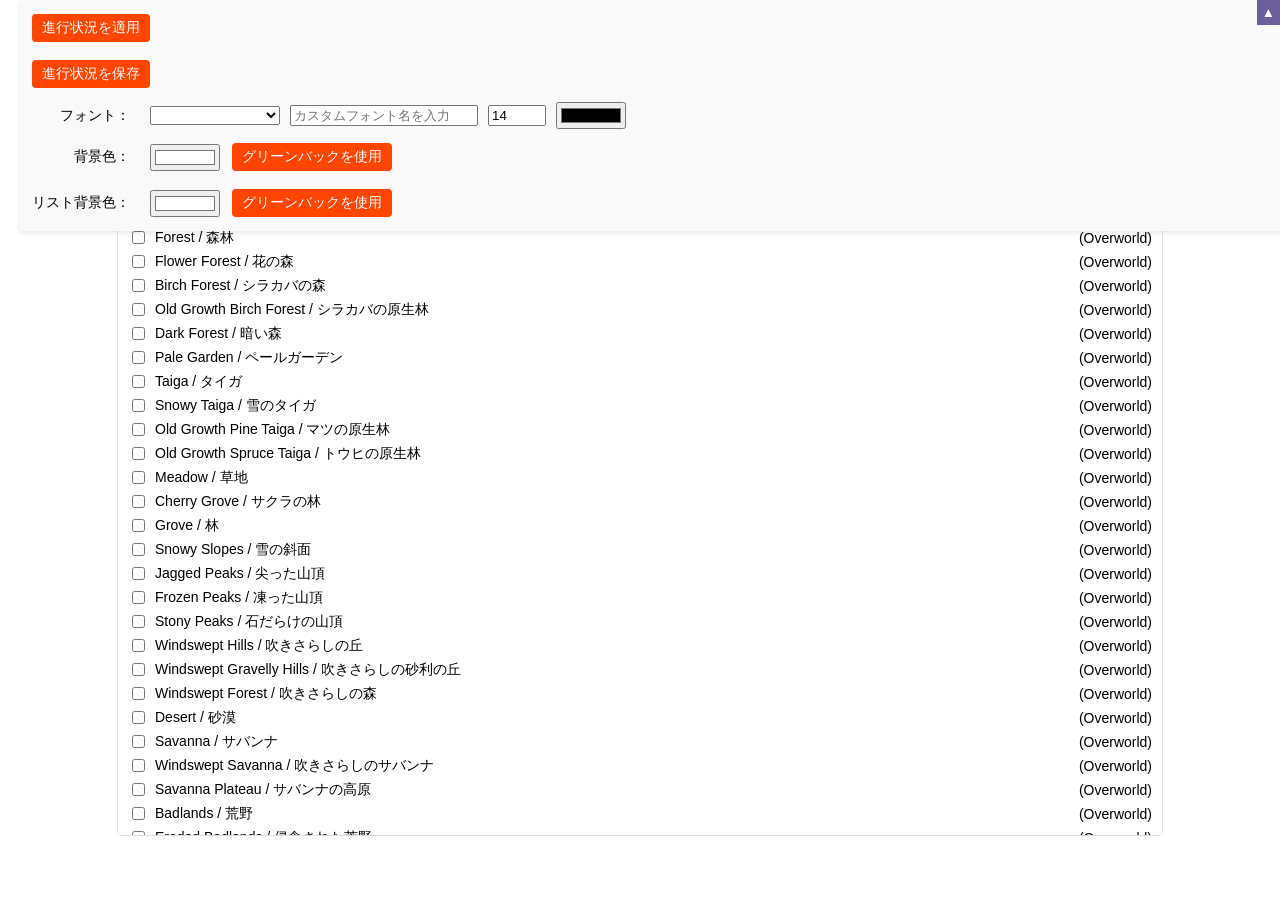
<file: index.html>
<!DOCTYPE html>
<html>
<head>
  <title>Minecraft Biome Tracker</title>
  <script src="src/scripts/code.js"></script>
  <link rel="stylesheet" href="src/css/styles.css">
</head>
<body>
  <button class="toggle-top-bar" id="toggleTopBar" title="トグルトップバー">▲</button>
  <div class="top-bar">
    <div class="file-upload-wrapper">
      <button class="file-upload-btn">進行状況を適用</button>
      <span id="fileNameDisplay"></span>
      <span id="status"></span>
      <input type="file" id="csvFile" accept=".json" style="display: none;">
    </div>
    <button class="save-button" onclick="saveProgress()">進行状況を保存</button>
    <div class="color-and-size">
      <span>フォント：</span>
      <select id="fontSelector" onchange="updateFont()">
        <option value="Arial, sans-serif">Arial</option>
        <option value="Noto Sans JP, sans-serif">Noto Sans JP</option>
        <option value="M PLUS 1p, sans-serif">M PLUS 1p</option>
        <option value="Sawarabi Gothic, sans-serif">Sawarabi Gothic</option>
        <option value="Roboto, sans-serif">Roboto</option>
        <option value="Open Sans, sans-serif">Open Sans</option>
        <option value="Lato, sans-serif">Lato</option>
        <option value="Montserrat, sans-serif">Montserrat</option>
        <option value="Raleway, sans-serif">Raleway</option>
        <option value="Merriweather, serif">Merriweather</option>
        <option value="Oswald, sans-serif">Oswald</option>
        <option value="Playfair Display, serif">Playfair Display</option>
      </select>
      <input type="text" id="customFont" placeholder="カスタムフォント名を入力" oninput="updateCustomFont()">
      <input type="number" id="fontSizeInput" class="font-size-input" value="14" min="8" max="32">
      <input type="color" id="fontColorPicker" class="color-picker" value="#000000">
    </div>
    <div class="color-and-size">
      <span>背景色：</span>
      <input type="color" id="colorPicker" class="color-picker" value="#FFFFFF">
      <button class="use-green-background-btn" onclick="setGreenBackground()">グリーンバックを使用</button>
    </div>
    <div class="color-and-size">
      <span>リスト背景色：</span>
      <input type="color" id="taskListColorPicker" class="color-picker" value="#FFFFFF">
      <button class="use-green-background-btn" onclick="setListGreenBackground()">グリーンバックを使用</button>
    </div>
  </div>
  <div class="boxed-section search-section">
    <input type="text" id="biomeSearch" class="search-bar search-bar-boxed" placeholder="バイオーム名を検索">
    <div class="worldFilter">
    </div>
  </div>
  <div id="progress" class="progress boxed-section">
    <span id="progressText">進捗状況: 0 / 0 ( 0.00% )</span>
    <button class="save-progress-btn" onclick="saveProgress()" title="進行状況を保存">
      <svg class="save-icon" viewBox="0 0 24 24" xmlns="http://www.w3.org/2000/svg">
        <path d="M19 3H5c-1.1 0-2 .9-2 2v14c0 1.1.9 2 2 2h14c1.1 0 2-.9 2-2V7l-4-4zm-1 16H6c-.55 0-1-.45-1-1V6c0-.55.45-1 1-1h12v1h1v12c0 .55-.45 1-1 1zm-6-5c0-.55-.45-1-1-1s-1 .45-1 1v2H9c-.55 0-1 .45-1 1s.45 1 1 1h5c.55 0 1-.45 1-1s-.45-1-1-1h-2v-2z"/>
      </svg>
    </button>
  </div>
  <ul id="biomeList"></ul>
</body>
</html>
</file>
<file: src/css/styles.css>
body {
    font-family: Arial, sans-serif;
    margin: 20px;
    background-color: #FFFFFF;
    color: #000; /* 黒色のテキスト */
}
.top-bar {
    position: fixed;
    top: 0;
    background: #f9f9f9;
    padding: 10px;
    box-shadow: 0 2px 5px rgba(0, 0, 0, 0.1);
    z-index: 1000;
    display: flex;
    flex-direction: column;
    gap: 10px;
    align-items: flex-start;
    width: 100%;
    box-sizing: border-box;
    font-size: 14px;
}
.search-bar {
    flex-grow: 1;
}
.worldFilter {
    display: flex;
    gap: 10px;
    margin-top: 10px;
}
#biomeList {
    margin-top: 20px;
    max-height: calc(100vh - 250px);
    overflow-y: auto;
    border: 1px solid #ddd;
    padding: 10px;
    border-radius: 5px;
    background: #fff;
    width: 80vw;
    margin-left: auto;
    margin-right: auto;
    position: sticky;
    top: 0;
    z-index: 2;
}
#biomeList li {
    list-style: none;
    margin: 5px 0;
    display: flex;
    align-items: center;
}
#biomeList li input[type="checkbox"] {
    margin-right: 10px;
}
#biomeList li .biomeName {
    flex-grow: 1;
}
#biomeList li .world {
    margin-left: 20px;
    white-space: nowrap;
}
.progress {
    margin-top: 10px;
    font-weight: bold;
    position: relative; /* 子要素の絶対位置指定を可能に */
    overflow: visible; /* オーバーフローを許可 */
}
#biomeList::-webkit-scrollbar {
    width: 10px;
}
#biomeList::-webkit-scrollbar-thumb {
    background: #888;
    border-radius: 10px;
}
#biomeList::-webkit-scrollbar-thumb:hover {
    background: #555;
}
#fontSelector {
    margin-left: 0px;
}
#customFont {
    margin-left: 0px;
}
.file-upload-wrapper button, .save-button {
    background-color: #FF4500;
}
.file-upload-btn, .save-button {
    background-color: #FF4500;
    border: none;
    color: white;
    padding: 5px 10px;
    text-align: center;
    text-decoration: none;
    display: inline-block;
    font-size: 14px;
    margin: 4px 2px;
    cursor: pointer;
    border-radius: 4px;
}
.toggle-top-bar {
    position: fixed;
    top: 0;
    right: 0;
    z-index: 1001;
    padding: 5px;
    background-color: #6b5e9b;
    color: white;
    border: none;
    cursor: pointer;
}
#progress {
    position: sticky;
    top: auto; 
    bottom: 10px; 
    z-index: 3;
    background: #fff;
    padding: 10px;
    border: 1px solid #ddd;
    border-radius: 5px;
    width: 80vw; 
    margin-left: auto;
    margin-right: auto;
    display: flex; /* flexboxを使用 */
    justify-content: space-between; /* 子要素を左右に配置 */
    align-items: center; /* 中央揃え */
}
.boxed-section {
    border: 1px solid #ddd;
    padding: 10px;
    border-radius: 5px;
    background: #fff;
    margin-bottom: 10px;
}
.search-bar-boxed {
    width: 100%;
    box-sizing: border-box;
}
.color-and-size {
    display: flex;
    flex-wrap: wrap;
    align-items: center;
    gap: 10px;
}
.color-and-size select {
    width: 130px;
}
.color-and-size input[type="number"] {
    width: 50px;
}
.color-and-size input[type="color"] {
    width: 70px;
}
.color-and-size input[type="text"] {
    width: 180px;
}
.color-and-size span {
    white-space: nowrap;
    display: inline-block; /* インラインブロックに変更 */
    width: 100px; /* 固定幅を設定 */
    text-align: right; /* 右寄せ */
    margin-right: 10px; /* ラベルとカラーピッカーの間のスペース */
}
.search-section {
    width: 80vw; 
    margin-left: auto;
    margin-right: auto;
}
.status {
    text-align: center;
    font-size: 12px;
    color: #555;
    margin-top: 5px;
}
.progress-container {
    display: flex;
    justify-content: space-between;
    align-items: center;
    margin-top: 10px;
}
.progress-container #progress {
    flex-grow: 1;
    margin-right: 10px; /* ボタンとの間隔 */
}
.save-progress-btn {
    background: none; /* ボタンの背景を透明に */
    border: none;
    padding: 0;
    cursor: pointer;
    display: flex; /* SVGアイコンを中央に配置 */
    align-items: center;
    justify-content: center;
}
.save-icon {
    width: 20px;
    height: 20px;
    fill: #4CAF50; /* アイコンの色 */
}
.save-progress-btn:hover .save-icon {
    fill: #45a049; /* ホバー時の色 */
}
.use-green-background-btn {
    background-color: #FF4500;
    border: none;
    color: white;
    padding: 5px 10px;
    text-align: center;
    text-decoration: none;
    display: inline-block;
    font-size: 14px;
    margin: 4px 2px;
    cursor: pointer;
    border-radius: 4px;
    transition: background-color 0.3s;
}
</file>
